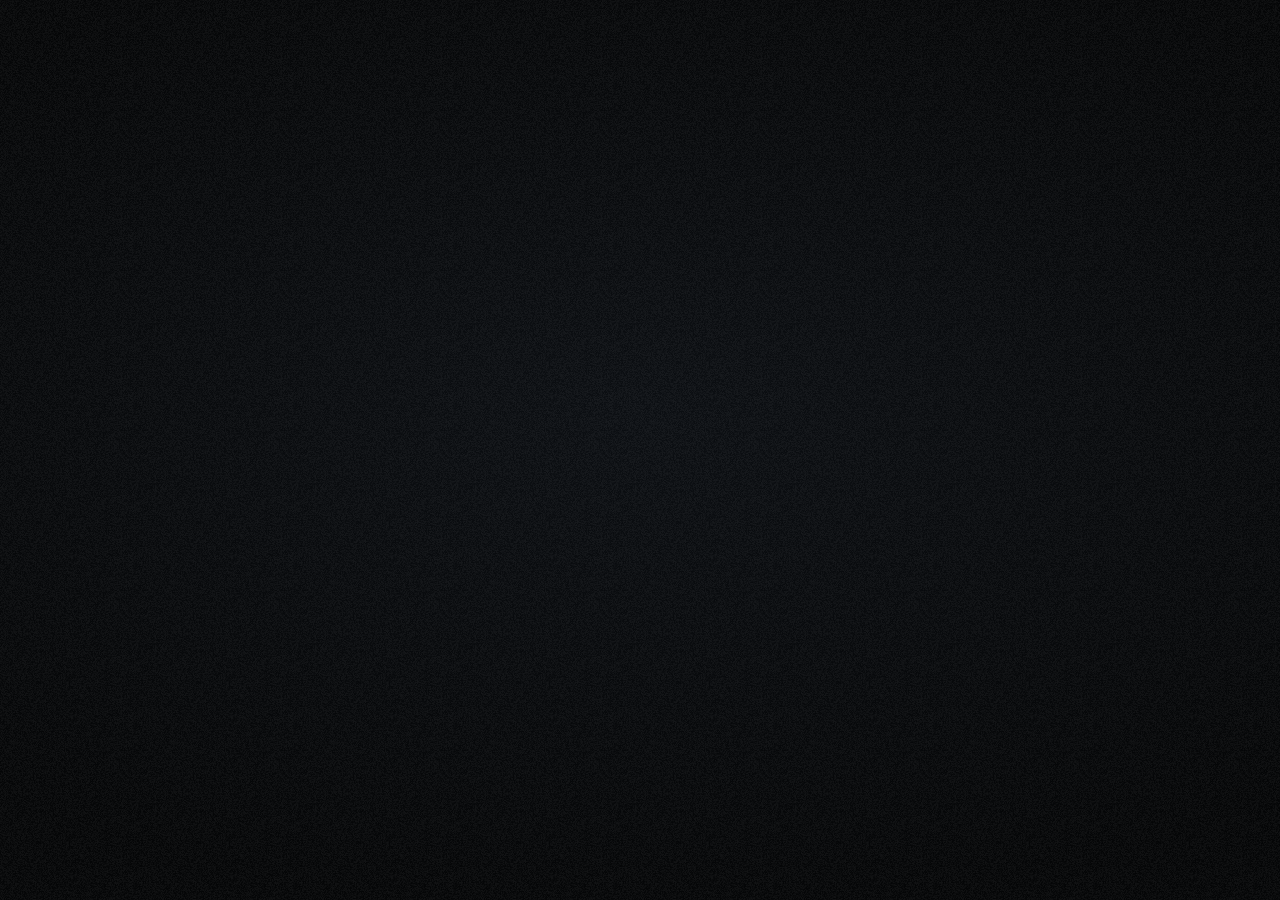
<file: index.html>
<!doctype html>
<html lang="en">
<head>
<meta charset="utf-8">
<meta name="viewport" content="width=device-width, initial-scale=1, viewport-fit=cover">
<meta http-equiv="Content-Security-Policy" content="default-src 'self'; img-src 'self' data:; object-src 'none'; base-uri 'none'; form-action 'none'">
<title>likelymalicious.com</title>
<meta name="description" content="likelymalicious.com is under construction.">
<meta name="theme-color" content="#050607">
<meta name="color-scheme" content="dark">
<meta name="format-detection" content="telephone=no">
<meta name="mobile-web-app-capable" content="yes">
<meta name="apple-mobile-web-app-status-bar-style" content="black-translucent">
<meta name="apple-mobile-web-app-title" content="likelymalicious">
<link rel="canonical" href="https://likelymalicious.com/">

<link rel="icon" href="favicon.ico" sizes="48x48">
<link rel="icon" href="assets/icons/icon-192.png" type="image/png" sizes="192x192">
<link rel="apple-touch-icon" href="assets/icons/apple-touch-icon.png">
<link rel="manifest" href="site.webmanifest">

<meta property="og:type" content="website">
<meta property="og:url" content="https://likelymalicious.com/">
<meta property="og:site_name" content="likelymalicious.com">
<meta property="og:title" content="likelymalicious.com">
<meta property="og:description" content="Under construction.">
<meta property="og:image" content="https://likelymalicious.com/assets/og-image.jpg">
<meta property="og:image:width" content="1200">
<meta property="og:image:height" content="630">
<meta property="og:image:alt" content="The likelymalicious.com logo on a dark background">
<meta name="twitter:card" content="summary_large_image">

<link rel="preload" href="assets/fonts/archivo.woff2" as="font" type="font/woff2" crossorigin>
<link rel="stylesheet" href="assets/site.css">
<script src="assets/intro.js"></script>
</head>
<body>
<h1 class="sr">likelymalicious.com is under construction</h1>
<div class="stage" id="stage" aria-hidden="true">
  <div class="fx halo" id="halo"></div>
  <div class="group">
    <p class="logo" id="logo"><span class="l">likely</span><span class="m">malicious</span><span class="dc"><span class="bl" id="bl"></span><span class="d" id="slot">.</span><span class="c">com</span></span></p>
    <div class="uc" id="uc">UNDER CONSTRUCTION</div>
  </div>
  <div class="fx dot" id="dot"></div>
  <div class="grain" id="grain"></div>
</div>
</body>
</html>
</file>
<file: assets/site.css>
/* likelymalicious.com shared styles */

/* font-face:start */
@font-face {
  font-family: "Archivo";
  src: url("fonts/archivo.woff2") format("woff2");
  font-weight: 100 900;
  font-stretch: 62% 125%;
  font-style: normal;
  font-display: block;
}
/* font-face:end */

:root {
  /* Layout: one full-bleed dark stage with the logo centered; the red dot is the only moving actor */
  --bg: #050607;
  --bg-lift: #0C0F13;
  --ink: #E6EAF0;
  --muted: #97A1B1;
  --red: #FF6A5C;
  --f: "Archivo", "Arial Narrow", system-ui, sans-serif;
  color-scheme: dark;
}

*, *::before, *::after { box-sizing: border-box; }
html, body { height: 100%; }
html { -webkit-text-size-adjust: 100%; text-size-adjust: 100%; }
body {
  margin: 0;
  overflow: hidden;
  overscroll-behavior: none;
  background: var(--bg);
  color: var(--ink);
  -webkit-tap-highlight-color: transparent;
  padding-left: max(16px, env(safe-area-inset-left, 0px));
  padding-right: max(16px, env(safe-area-inset-right, 0px));
}

/* ---------- intro stage ---------- */
.stage {
  position: fixed; inset: 0; overflow: hidden;
  background: radial-gradient(120% 90% at 50% 46%, var(--bg-lift) 0%, var(--bg) 62%);
  -webkit-user-select: none; user-select: none;
}
.grain { position: absolute; inset: 0; opacity: .05; pointer-events: none; z-index: 6; }
.group {
  position: absolute; left: 0; right: 0; top: 50%; transform: translateY(-50%);
  display: flex; flex-direction: column; align-items: center; z-index: 2;
}

/* the logo: works without JavaScript; the .js class hands it to the animation */
.logo {
  font-family: var(--f); font-stretch: 125%; font-size: clamp(22px, 6.4vw, 72px);
  line-height: 1; letter-spacing: -.01em; white-space: nowrap; margin: 0;
}
.logo .l, .logo .c, .logo .d { font-weight: 300; color: var(--muted); }
.logo .m { font-weight: 800; color: var(--ink); }
.logo .d { color: var(--red); }
.logo .dc { display: inline; }
.logo.stacked { white-space: normal; text-align: left; }
.logo.stacked .l, .logo.stacked .m, .logo.stacked .dc { display: block; }
.logo.stacked .dc { margin-top: -.08em; }
.bl { display: inline-block; width: 0; height: 0; }

.uc {
  font-family: var(--f); font-stretch: 125%; font-weight: 400; font-size: 12px; line-height: 1;
  letter-spacing: .42em; padding-left: .42em; margin-top: 2em; color: var(--muted); white-space: nowrap;
}
.uc span { display: inline-block; will-change: transform, opacity; }

.fx { position: absolute; left: 0; top: 0; pointer-events: none; opacity: 0; will-change: transform, opacity; }
.dot { background: var(--red); z-index: 3; }
.halo {
  width: 240px; height: 240px; border-radius: 50%; z-index: 1;
  background: radial-gradient(closest-side, rgba(255,106,92,.36), rgba(255,106,92,0));
}

.js .stage .logo { opacity: 0; }
.js .stage .logo .d { color: transparent; }
.js .stage .uc span { opacity: 0; }

.sr { position: absolute; width: 1px; height: 1px; overflow: hidden; clip: rect(0 0 0 0); white-space: nowrap; }

/* ---------- 404 ---------- */
.nf {
  position: fixed; inset: 0;
  display: flex; flex-direction: column; align-items: center; justify-content: center; gap: 28px;
  padding: 24px max(16px, env(safe-area-inset-right, 0px)) 24px max(16px, env(safe-area-inset-left, 0px));
  background: radial-gradient(120% 90% at 50% 46%, var(--bg-lift) 0%, var(--bg) 62%);
  text-align: center;
}
.nf .logo { font-size: clamp(22px, 6.4vw, 60px); }
.nf .code {
  margin: 0; font-family: var(--f); font-stretch: 125%; font-weight: 400; font-size: 13px; line-height: 1;
  letter-spacing: .42em; padding-left: .42em; color: var(--muted);
}
.nf a {
  font-family: var(--f); font-stretch: 112%; font-weight: 600; font-size: 15px;
  color: var(--ink); text-decoration: none; padding: 10px 2px 4px; border-bottom: 1px solid var(--red);
}
.nf a:hover { color: #FFFFFF; }
.nf a:focus-visible { outline: 2px solid var(--red); outline-offset: 4px; }
</file>
